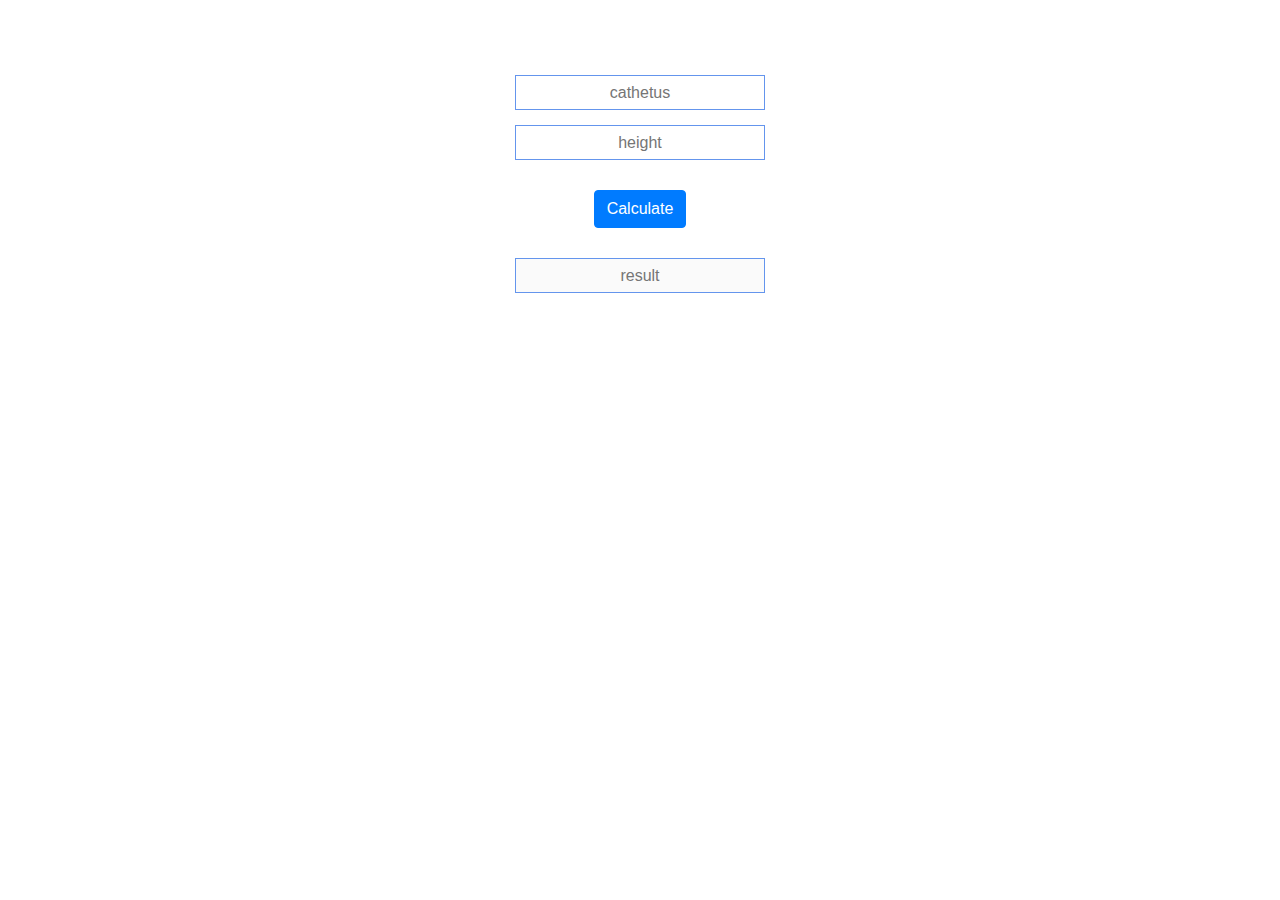
<file: 5/index.html>
<!DOCTYPE html>
<html lang="en">
<head>
    <meta charset="UTF-8">
    <meta name="viewport" content="width=device-width, initial-scale=1.0">
    <meta http-equiv="X-UA-Compatible" content="ie=edge">
    <title>Document</title>
    <link rel="stylesheet" href="https://stackpath.bootstrapcdn.com/bootstrap/4.3.1/css/bootstrap.min.css" integrity="sha384-ggOyR0iXCbMQv3Xipma34MD+dH/1fQ784/j6cY/iJTQUOhcWr7x9JvoRxT2MZw1T" crossorigin="anonymous">
    <link rel="stylesheet" href="style.css">
</head>
<body>
    <div class="container">
        <div class="row">
            <div class="forms">
                <div class="form11">
                    <input type="text" placeholder="cathetus" id="form1">
                </div>
                <div class="form12">
                    <input type="text" name="" placeholder="height" id="form2">
                </div>
                <div class="button">
                    <div class="btn btn-primary" id="submit">Calculate</div>
                </div>
                <div class="res">
                    <input type="text" name="" placeholder="result" id="result" disabled>
                </div>
            </div>
        </div>
    </div>
    


    <script src="script.js"></script>
</body>
</html>
</file>
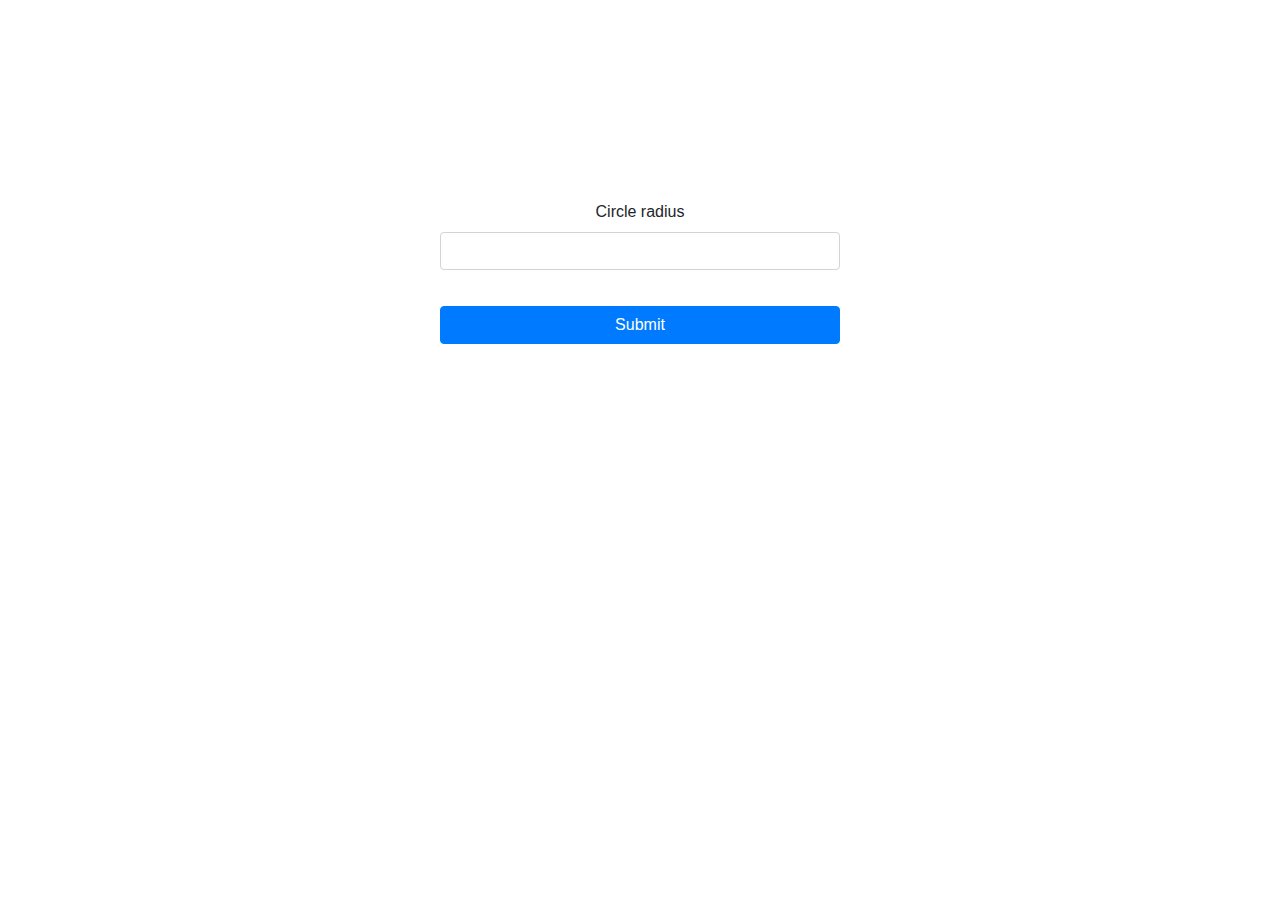
<file: radius_empty/index.html>
<!DOCTYPE html>
<html lang="en">

<head>
  <meta charset="UTF-8">
  <meta name="viewport" content="width=device-width, initial-scale=1.0">
  <meta http-equiv="X-UA-Compatible" content="ie=edge">
  <title>Area</title>

  <link rel="stylesheet" href="https://cdnjs.cloudflare.com/ajax/libs/twitter-bootstrap/4.2.1/css/bootstrap.css">
  <link rel="stylesheet" href="style.css">
</head>

<body>
  <div class="container">
    <div class="row">
      <div class="col-md-12 text-center">
        <div class="form">
          <div class="form-group">
            <label for="radius" class="label">Сircle radius</label>
            <input class="form-control" type="text" name="" id="radius">
            <span class="error-span" id="error"></span>
          </div>
          <button class="btn btn-primary" id="submit">Submit</button>
          <div class="result" id="result"></div>
        </div>
      </div>
    </div>
  </div>

  <script src="./scripts.js"></script>

</body>

</html>
</file>
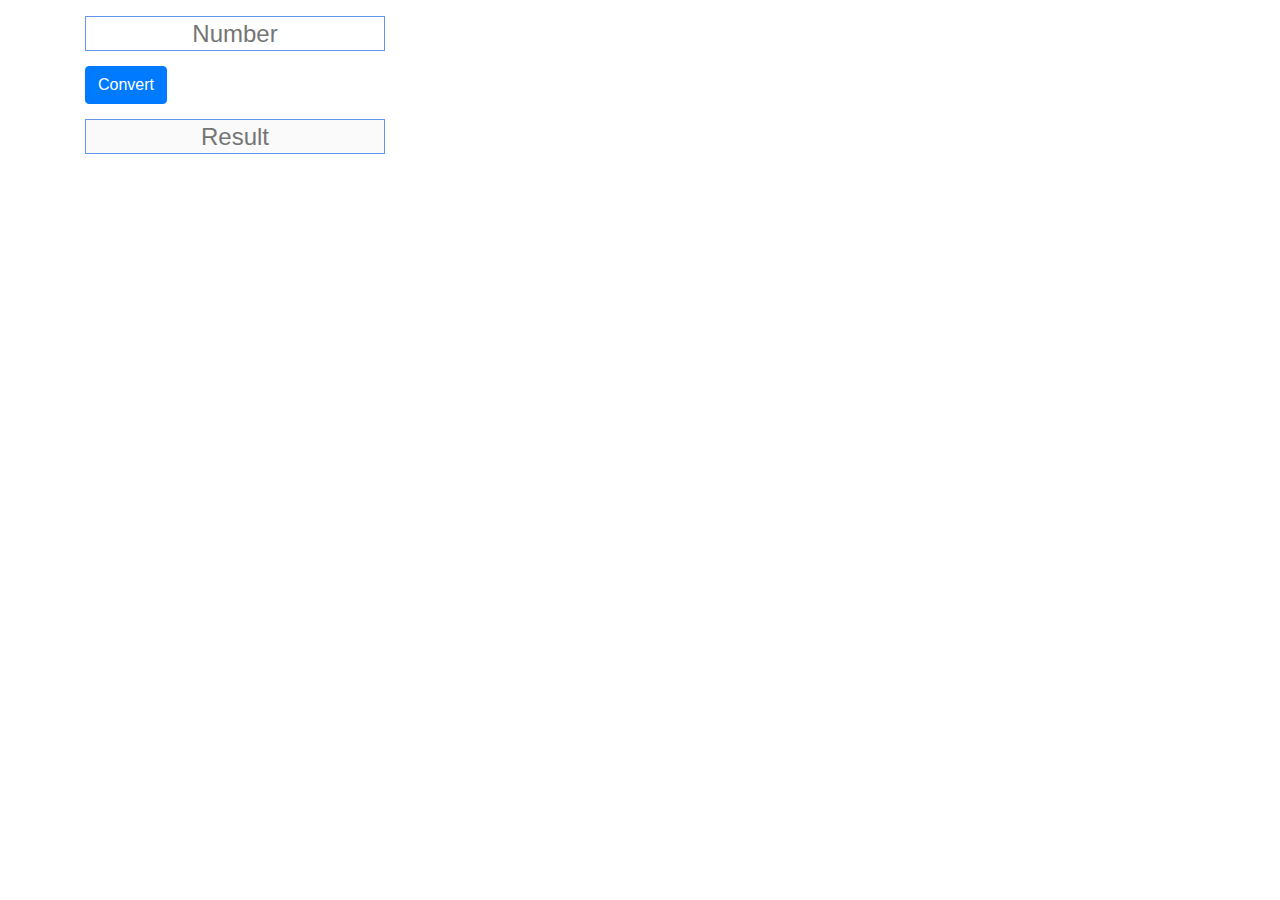
<file: sum/index.html>
<!DOCTYPE html>
<html lang="en">
<head>
    <meta charset="UTF-8">
    <meta name="viewport" content="width=device-width, initial-scale=1.0">
    <meta http-equiv="X-UA-Compatible" content="ie=edge">
    <title>Document</title>
    <link rel="stylesheet" href="https://stackpath.bootstrapcdn.com/bootstrap/4.3.1/css/bootstrap.min.css" integrity="sha384-ggOyR0iXCbMQv3Xipma34MD+dH/1fQ784/j6cY/iJTQUOhcWr7x9JvoRxT2MZw1T" crossorigin="anonymous">
    <link rel="stylesheet" href="style.css">
</head>
<body>
    <div class="container">
        <div class="wrapper">
           <div class="summ">
               <p class="input-text"></p>
               <div class="input-block">
                   <input type="text" placeholder="Number" id="number">
               </div>
               <button type="button" class="btn btn-primary" id="button">Convert</button>
               <div class="result-block">
                    <input type="text" name="" placeholder="Result" id="result" disabled>
               </div>
           </div>
        </div>
    </div>

    <script src="script.js"></script>
</body>
</html>
</file>
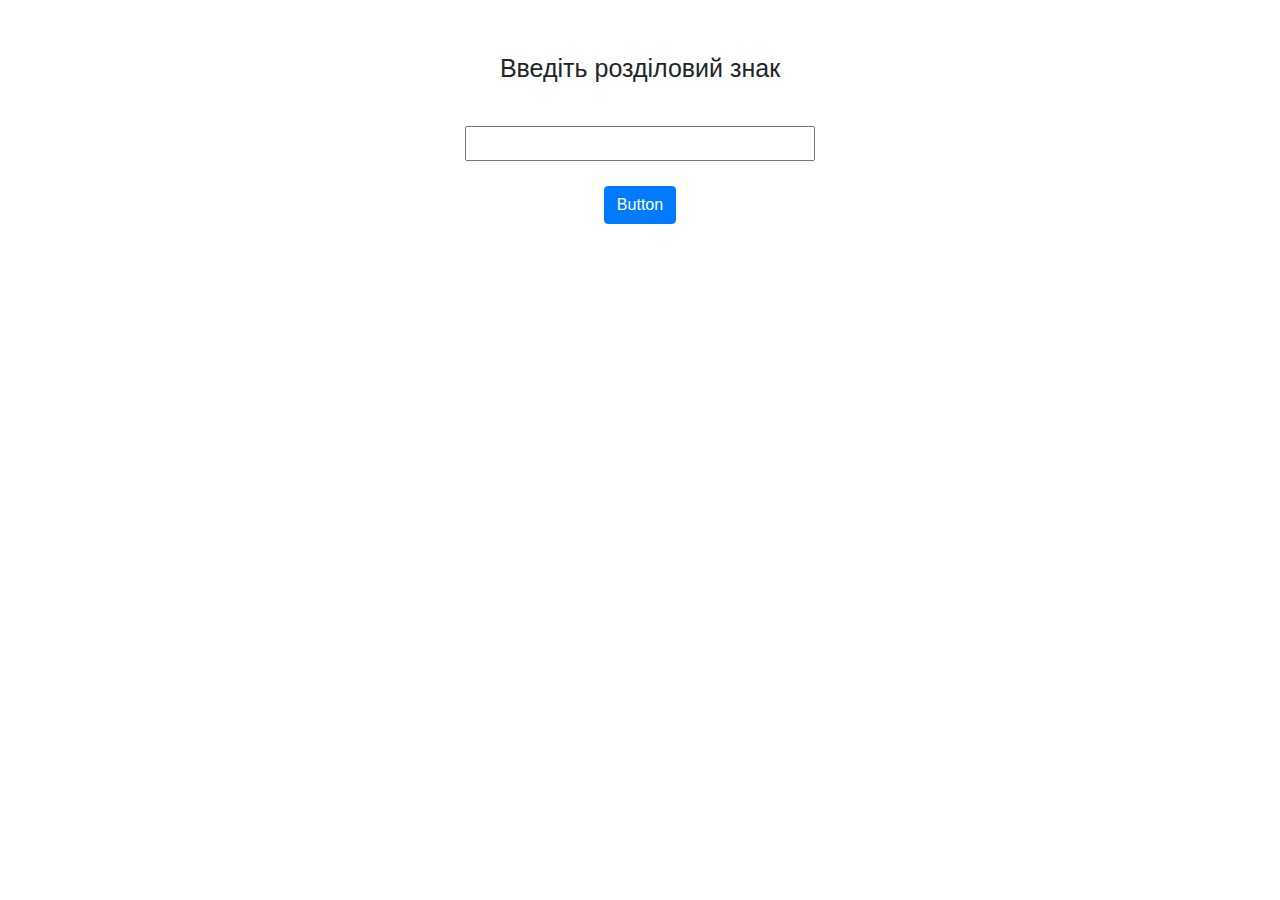
<file: switch/index.html>
<!DOCTYPE html>
<html lang="en">
<head>
    <meta charset="UTF-8">
    <meta name="viewport" content="width=device-width, initial-scale=1.0">
    <meta http-equiv="X-UA-Compatible" content="ie=edge">
    <title>Document</title>
    <link rel="stylesheet" href="https://stackpath.bootstrapcdn.com/bootstrap/4.3.1/css/bootstrap.min.css" integrity="sha384-ggOyR0iXCbMQv3Xipma34MD+dH/1fQ784/j6cY/iJTQUOhcWr7x9JvoRxT2MZw1T" crossorigin="anonymous">
    <link rel="stylesheet" href="style.css">
</head>
<body>
    <div class="container">
        <div class="row">
            <div class="col-md-12 text-center">
                <label for="input">Введіть розділовий знак</label>
                <div class="form1">
                    <input type="text" id="input">
                </div>
                <div class="form2">
                    <button class="btn btn-primary" id="calculation">Button</button>
                </div>
            </div>
        </div>
    </div>
    

    <script src="script.js"></script>
</body>
</html>
</file>
<file: 5/style.css>
* {
    box-sizing: border-box;
    margin: 15px 0;
}

.row {
    justify-content: center;
}

.forms {
    text-align: center;
    margin-top: 30px;
}

input {
    width: 250px;
    height: 35px;
    text-align: center;
    border: 1px solid cornflowerblue;
}

.invalid {
    border: 1px solid red;
}
</file>
<file: radius_empty/style.css>
* {
  box-sizing: border-box;
}

body {
  padding-top: 200px;
  margin: 0;
}

.form-control:focus {
  outline: none !important;
  border: 1px solid #ced4da;
  box-shadow: none;
}

.btn {
  width: 100%;
  margin-top: 20px;
}

.error {
  border: 1px solid red;
}

.form-group {
  position: relative;
}

.error-span {
  position: absolute;
  color: red;
  font-size: 12px;
  left: 0;
}

.form {
  max-width: 400px;
  width: 100%;
  margin:  0 auto;
}

.result {
  padding-top: 20px
}
</file>
<file: sum/style.css>
* {
    box-sizing: border-box;
    margin: 0;
}

input {
    width: 300px;
    height: 35px;
    border: 1px, solid;
    border-color: cornflowerblue;
    text-align: center;
    font-size: 24px;
}

input:focus {
    border-color: cornflowerblue;

}

.btn {
    margin-top: 15px;
}

#result {
    margin-top: 15px;
}
</file>
<file: switch/style.css>
* {
    box-sizing: border-box;
}

label {
    font-size: 25px;
}

.text-center {
    display: block;
    text-align: center;
    margin-top: 50px;
}

#input {
    width: 350px;
    height: 35px;
    margin-top: 30px;
}

#calculation {
    margin-top: 25px;   
}

.result {
    margin-top: 25px;
    font-size: 20px;
}
</file>
